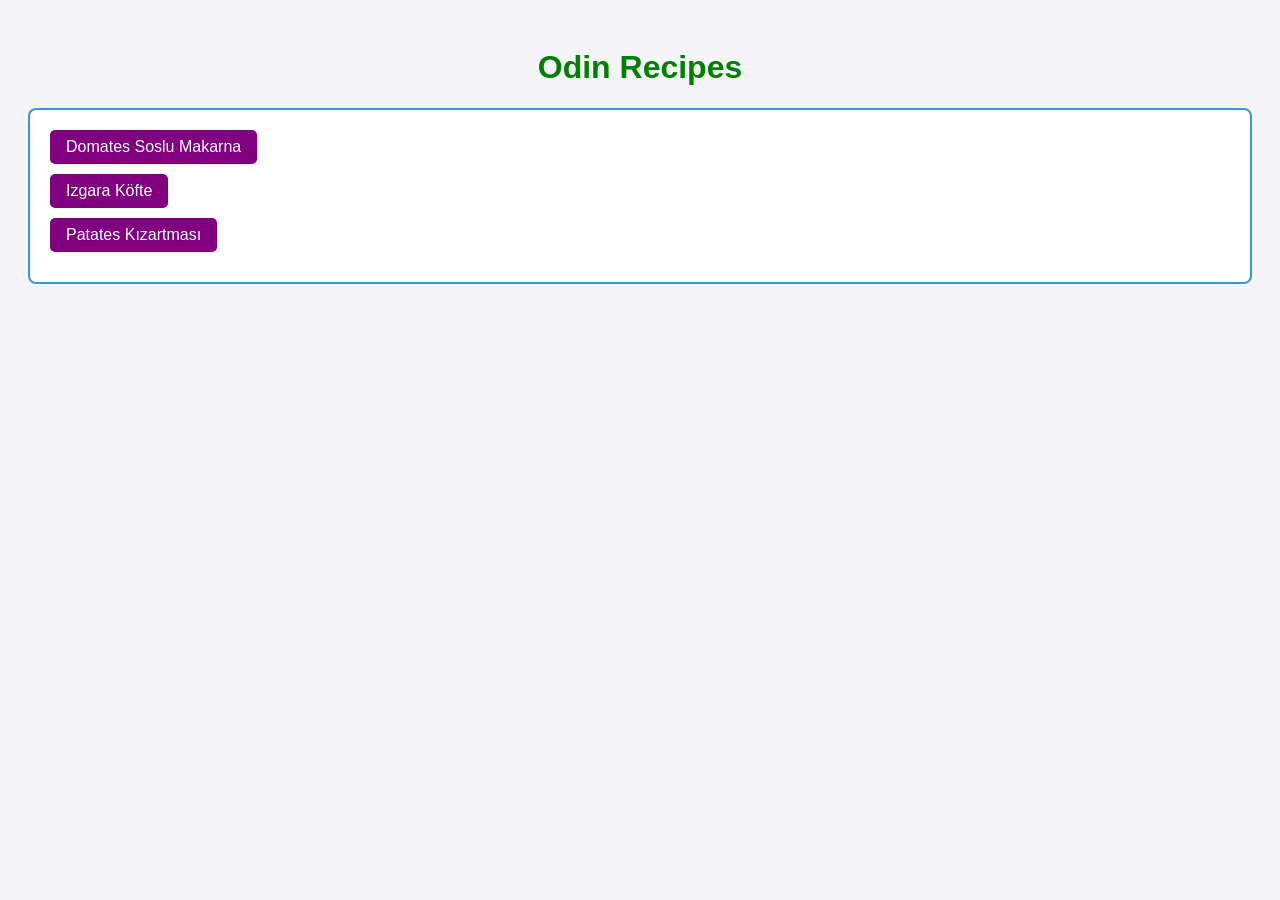
<file: index.html>
<!DOCTYPE html>
<html lang="en">
<head>
  <meta charset="UTF-8">
  <meta name="viewport" content="width=device-width, initial-scale=1.0">
  <title>Odin Recipes</title>
  <!-- External CSS Bağlantısı -->
  <link rel="stylesheet" href="style.css">
</head>
<body>
  <h1>Odin Recipes</h1>

  <ul class="recipe-list">
    <li><a href="./recipes/makarna.html">Domates Soslu Makarna</a></li>
    <li><a href="./recipes/kofte.html">Izgara Köfte</a></li>
    <li><a href="./recipes/patates-kizartmasi.html">Patates Kızartması</a></li>
  </ul>
</body>
</html>
</file>
<file: style.css>
/* Sayfa Genel Stilleri */
body {
  font-family: Arial, sans-serif;
  background-color: #f4f4f9;
  color: #333333;
  padding: 20px;
}

/* Başlıklar */
h1 {
  color: green;
  text-align: center;
}

/* Görseller (Tarif sayfaları için) */
img {
  width: 300px;
  height: auto;
  border-radius: 10px;
}

/* Ana Sayfadaki Liste Kutusu */
.recipe-list {
  list-style-type: none;
  padding: 20px;
  border: 2px solid #3498db;
  border-radius: 8px;
  background-color: white;
}

/* Liste Elemanları Arası Boşluk */
.recipe-list li {
  margin-bottom: 10px;
}

/* Buton Gibi Görünen Linkler */
a {
  display: inline-block;
  text-decoration: none;
  background-color: purple;
  color: white;
  padding: 8px 16px;
  border-radius: 5px;
}

/* Fareyle Linkin Üzerine Gelince */
a:hover {
  background-color: #d35400;
}
</file>
